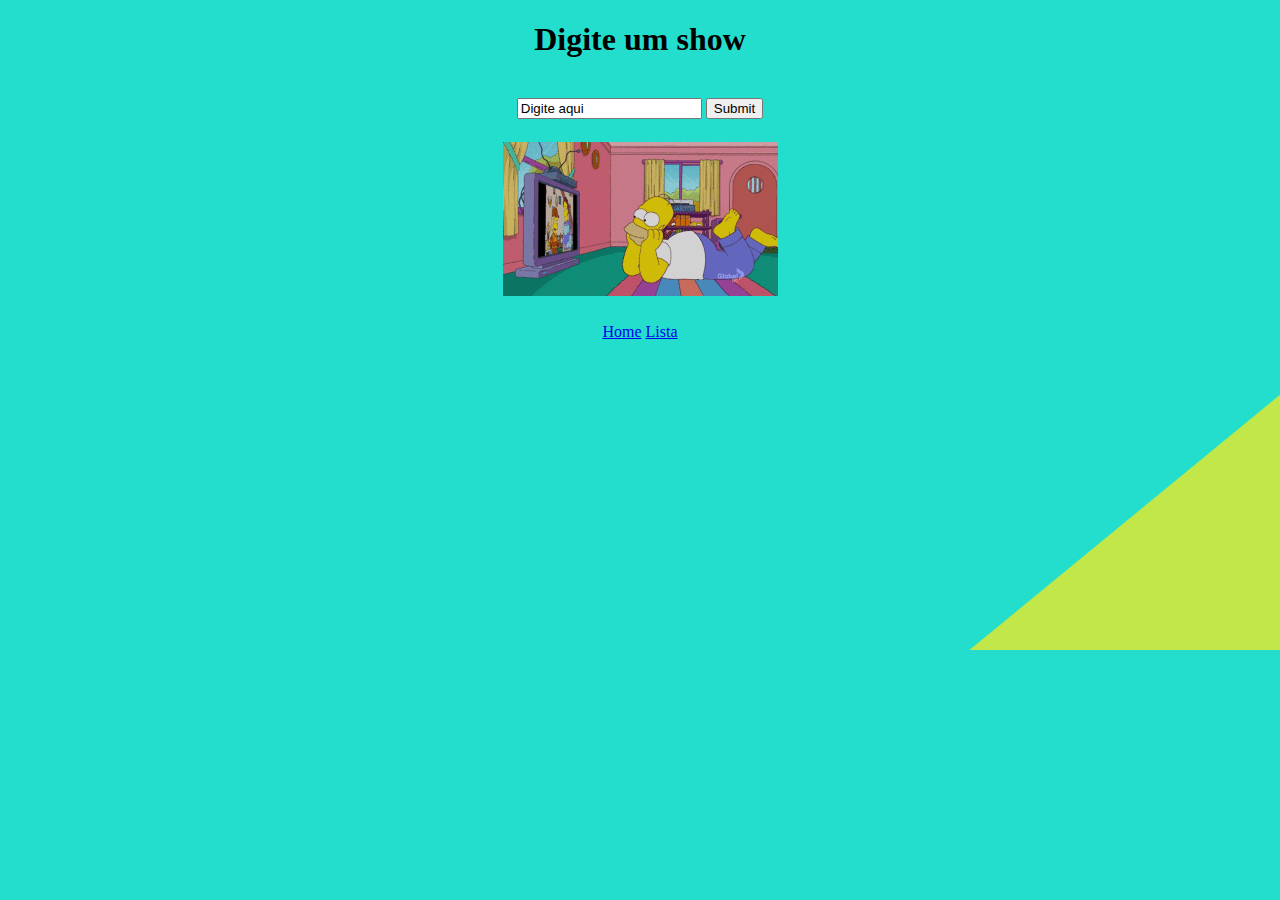
<file: index.html>
<!DOCTYPE html>
<html lang="pt-BR">

<head>
    
    <link rel="stylesheet" href="./css/style.css">
    <meta charset="UTF-8">
    <meta http-equiv="X-UA-Compatible" content="IE=edge">
    <meta name="viewport" content="width=device-width, initial-scale=1.0">
    <title>люблю</title>
</head> 
<body class="bg">
    <div style="text-align:center">
<form action="listagem.html">

    <label for="show"><h1>Digite um show</h1></label><br>
    <input type="text" id="show" show="show" value="Digite aqui">
    <input type="submit" value="Submit">
    
</form>

    <img class="gif" src="./css/giphy.gif">
    
    <nav>
        <a href="index.html">Home</a>
        <a href="listagem.html">Lista</a>
        
    </nav>
</div>   
</body>

    
</html>
</file>
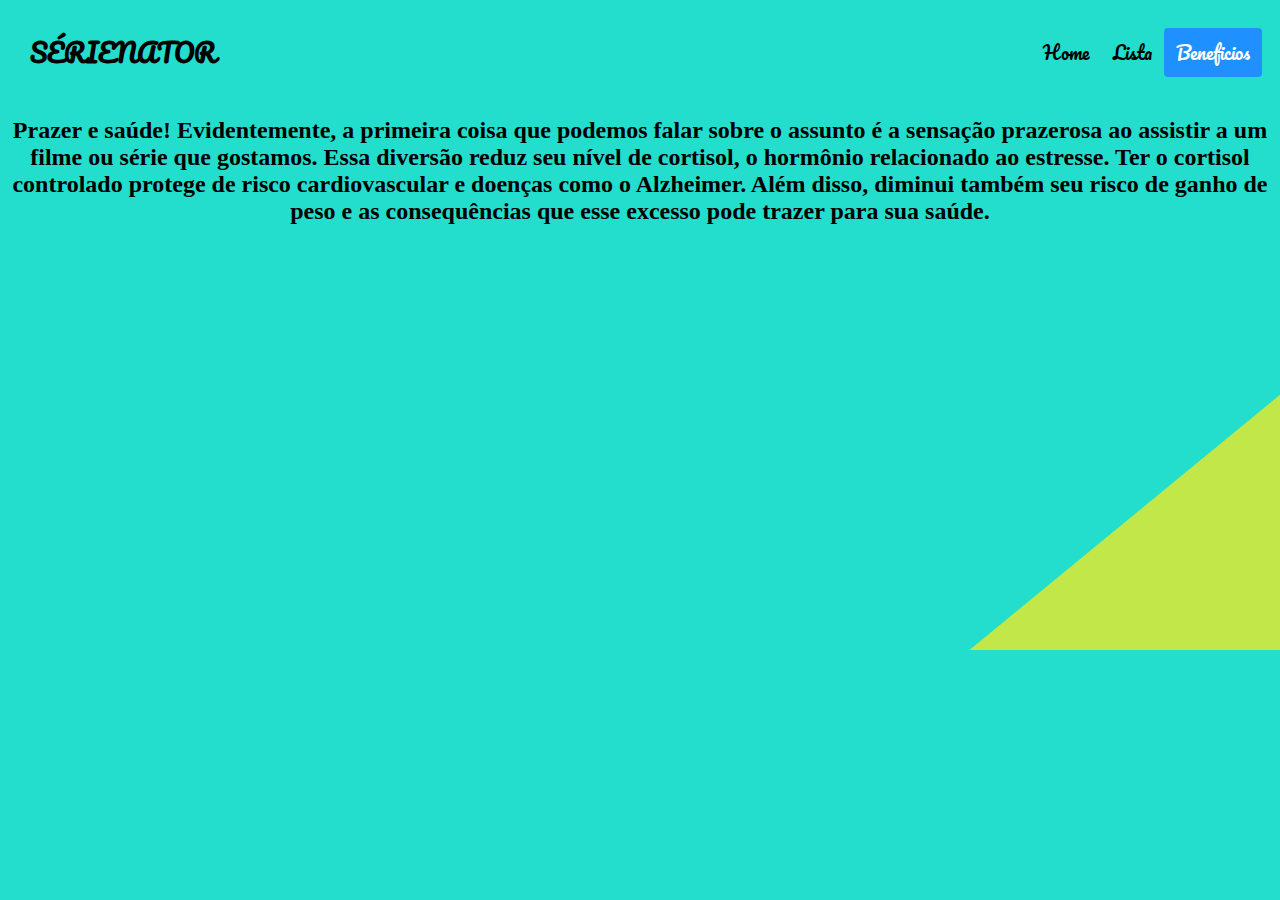
<file: benef.html>
<!DOCTYPE html>
<html lang="pt-BR">
<head>

    <link rel="preconnect" href="https://fonts.googleapis.com">
    <link rel="preconnect" href="https://fonts.gstatic.com" crossorigin>
    <link href="https://fonts.googleapis.com/css2?family=Pacifico&display=swap" rel="stylesheet">
    <link rel="stylesheet" href="./css/style.css">

    <meta charset="UTF-8">
    <meta http-equiv="X-UA-Compatible" content="IE=edge">
    <meta name="viewport" content="width=device-width, initial-scale=1.0">
    <title>Benefícios de Assistir</title>


</head>
<body>
    <div style="text-align:center">
        <div class="header">
            <div class="p1">
            <a href="index.html" class="logo">SÉRIENATOR</a>
            <div  class="header-right" >
              <a href="index.html">Home</a>
              <a href="listagem.html">Lista</a>
              <a class="active" href="benef.html">Beneficios</a>   
            </div>
            </div>
          </div>

        <p class="bordinha"><h2>Prazer e saúde!
        Evidentemente, a primeira coisa que podemos falar sobre o assunto é a sensação prazerosa ao assistir a um filme ou série que gostamos.
        Essa diversão reduz seu nível de cortisol, o hormônio relacionado ao estresse.
        
        Ter o cortisol controlado protege de risco cardiovascular e doenças como o Alzheimer. Além disso, diminui também seu risco de ganho de peso e as consequências que esse excesso pode trazer para sua saúde.</h2></p>


    


    </div>
</body>
</html>
</file>
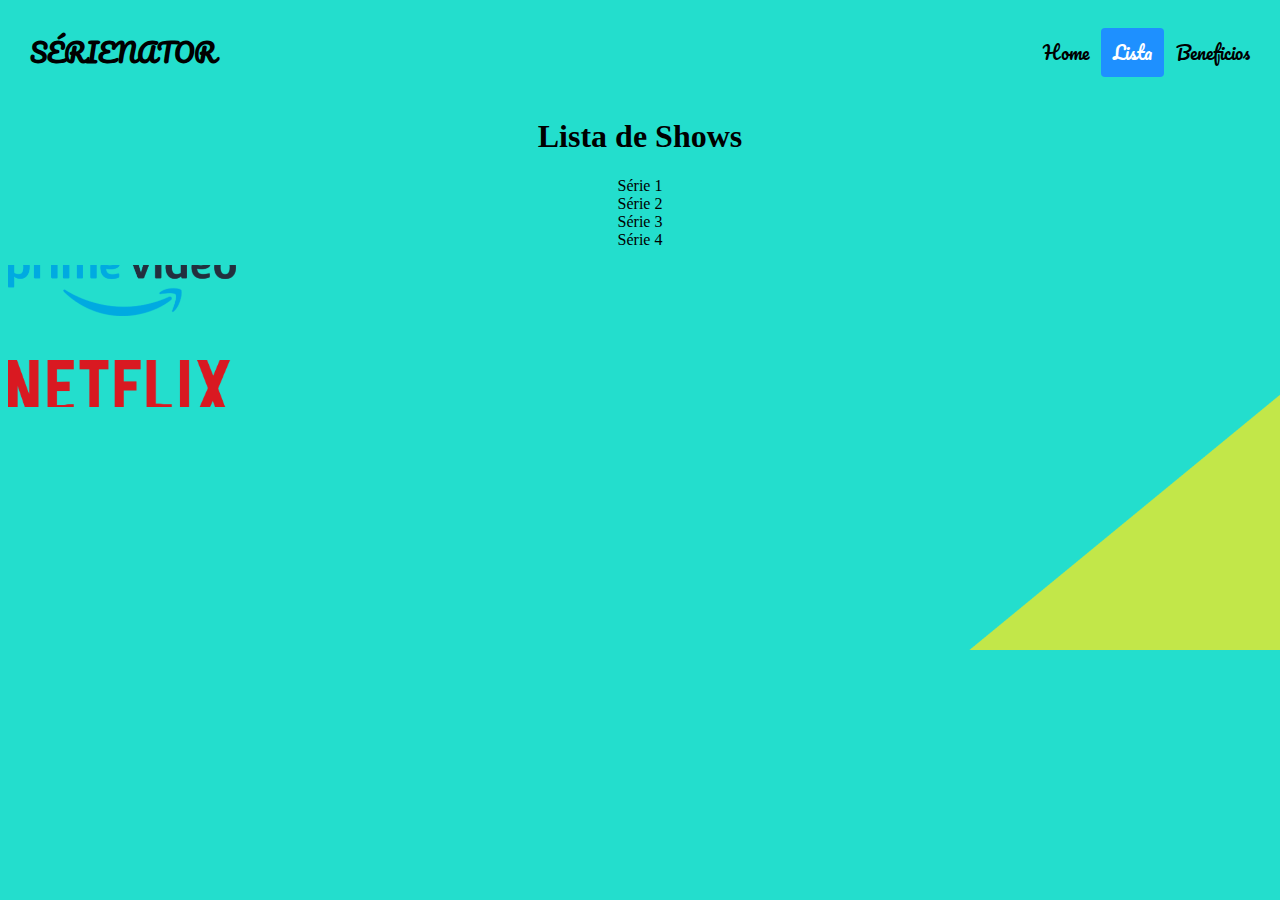
<file: listagem.html>
<!DOCTYPE html>
<html lang="pt-BR">
<head>

    <link rel="preconnect" href="https://fonts.googleapis.com">
    <link rel="preconnect" href="https://fonts.gstatic.com" crossorigin>
    <link href="https://fonts.googleapis.com/css2?family=Pacifico&display=swap" rel="stylesheet">

    
    <link rel="stylesheet" href="./css/style.css">
    <meta charset="UTF-8">
    <meta http-equiv="X-UA-Compatible" content="IE=edge">
    <meta name="viewport" content="width=device-width, initial-scale=1.0">
    <title>Listagem</title>
</head>
<body class="bg">
    <div style="text-align:center">
        <div class="header">
            <div class="p1">
            <a href="index.html" class="logo">SÉRIENATOR</a>
            <div  class="header-right" >
              <a href="index.html">Home</a>
              <a class="active" href="listagem.html">Lista</a>
              <a href="benef.html">Beneficios</a>   
            </div>
            </div>
          </div>    
        
        
    <div class="box"><h1>Lista de Shows</h1></div>
    <p class="lista">
    Série 1<br>
    Série 2<br>
    Série 3<br>
    Série 4
    </p> 
</div>
</marquee>  
      
<!-- The image has scrolling behavior to the upper direction. -->
<marquee  scrollamount="7" direction="down" truespeed="10">         

    <a href="https://www.primevideo.com/" target="blank"><img src="./css/prime-video-logo-1.png" height="70px"></a>
       
        
</marquee>  
<marquee  direction="up" >         
    <a href="https://www.netflix.com" target="blank"><img src="./css/netefelix.png" height="60px"></a>
     
</marquee>  




<div>
</html>
</file>
<file: css/style.css>
.bordinha
{
    style="border: double;
      }
      

}






.lista {
    font-size: 25px;
    size: 10000px;
}

.gif
{margin-left: px;}

.tv
{height: 50;
}

.p1
{
    font-family: 'Pacifico', cursive;
}


  
body
  {

    background-image: url(./fundo.jpg);
    background-size: 1500px 650px;
    header 
}


/* Style the header with a grey background and some padding */
.header {
    overflow: hidden;
    background-color: #23decd;
    padding: 20px 10px;
  }
  
  /* Style the header links */
  .header a {
    float: left;
    color: black;
    text-align: center;
    padding: 12px;
    text-decoration: none;
    font-size: 18px;
    line-height: 25px;
    border-radius: 4px;
  }
  
  /* Style the logo link (notice that we set the same value of line-height and font-size to prevent the header to increase when the font gets bigger */
  .header a.logo {
    font-size: 25px;
    font-weight: bold;
  }
  
  /* Change the background color on mouse-over */
  .header a:hover {
    background-color: #c2e749;
    color: white;
  }
  
  /* Style the active/current link*/
  .header a.active {
    background-color: dodgerblue;
    color: white;
  }
  
  /* Float the link section to the right */
  .header-right {
    float: right;
  }
  
  /* Add media queries for responsiveness - when the screen is 500px wide or less, stack the links on top of each other */
  @media screen and (max-width: 500px) {
    .header a {
      float: none;
      display: block;
      text-align: left;
    }
    .header-right {
      float: none;
    }
  }
</file>
